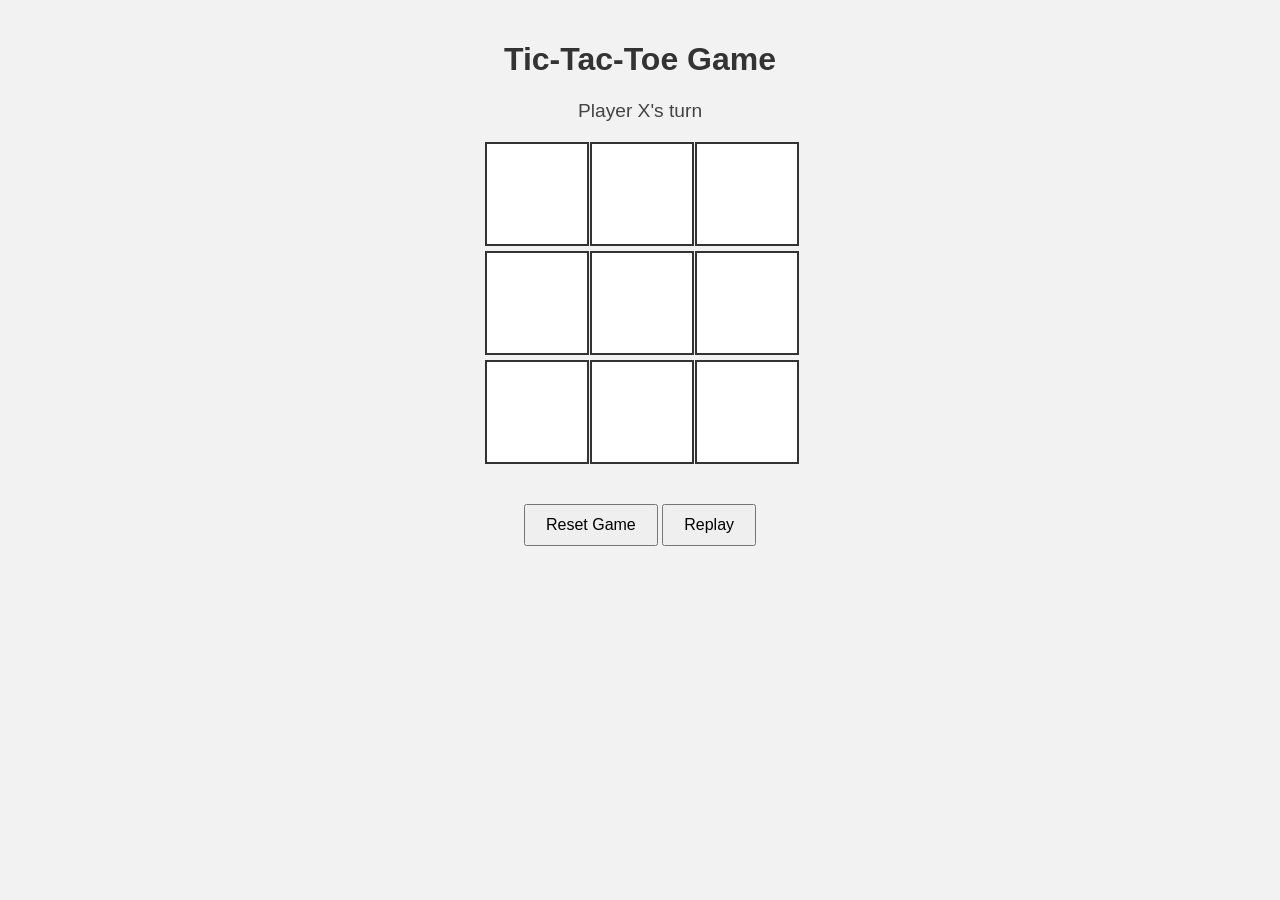
<file: tic-tac-toe/index.html>
<!DOCTYPE html>
<html lang="en">
<head>
  <meta charset="UTF-8" />
  <meta name="viewport" content="width=device-width, initial-scale=1.0"/>
  <title>Tic-Tac-Toe</title>
  <link rel="stylesheet" href="style.css" />
</head>
<body>
  <h1>Tic-Tac-Toe Game</h1>
  <div id="status">Player X's turn</div>
  <div class="board" id="board"></div>
  <button id="reset">Reset Game</button>
  <button id="reset">Replay</button>
  <script src="script.js"></script>
</body>
</html>
</file>
<file: tic-tac-toe/style.css>
body {
    font-family: Arial, sans-serif;
    text-align: center;
    background-color: #f2f2f2;
    margin: 0;
    padding: 20px;
  }
  
  h1 {
    color: #333;
  }
  
  #status {
    margin: 15px 0;
    font-size: 1.2em;
    color: #444;
  }
  
  .board {
    display: grid;
    grid-template-columns: repeat(3, 100px);
    gap: 5px;
    justify-content: center;
    margin: 20px auto;
  }
  
  .cell {
    width: 100px;
    height: 100px;
    background-color: #fff;
    border: 2px solid #333;
    font-size: 2em;
    display: flex;
    align-items: center;
    justify-content: center;
    cursor: pointer;
  }
  
  .cell:hover {
    background-color: #e6e6e6;
  }
  
  #reset {
    margin-top: 20px;
    padding: 10px 20px;
    font-size: 1em;
    cursor: pointer;
  }
  
  @media (max-width: 500px) {
    .board {
      grid-template-columns: repeat(3, 80px);
    }
    .cell {
      width: 80px;
      height: 80px;
    }
  }
</file>
